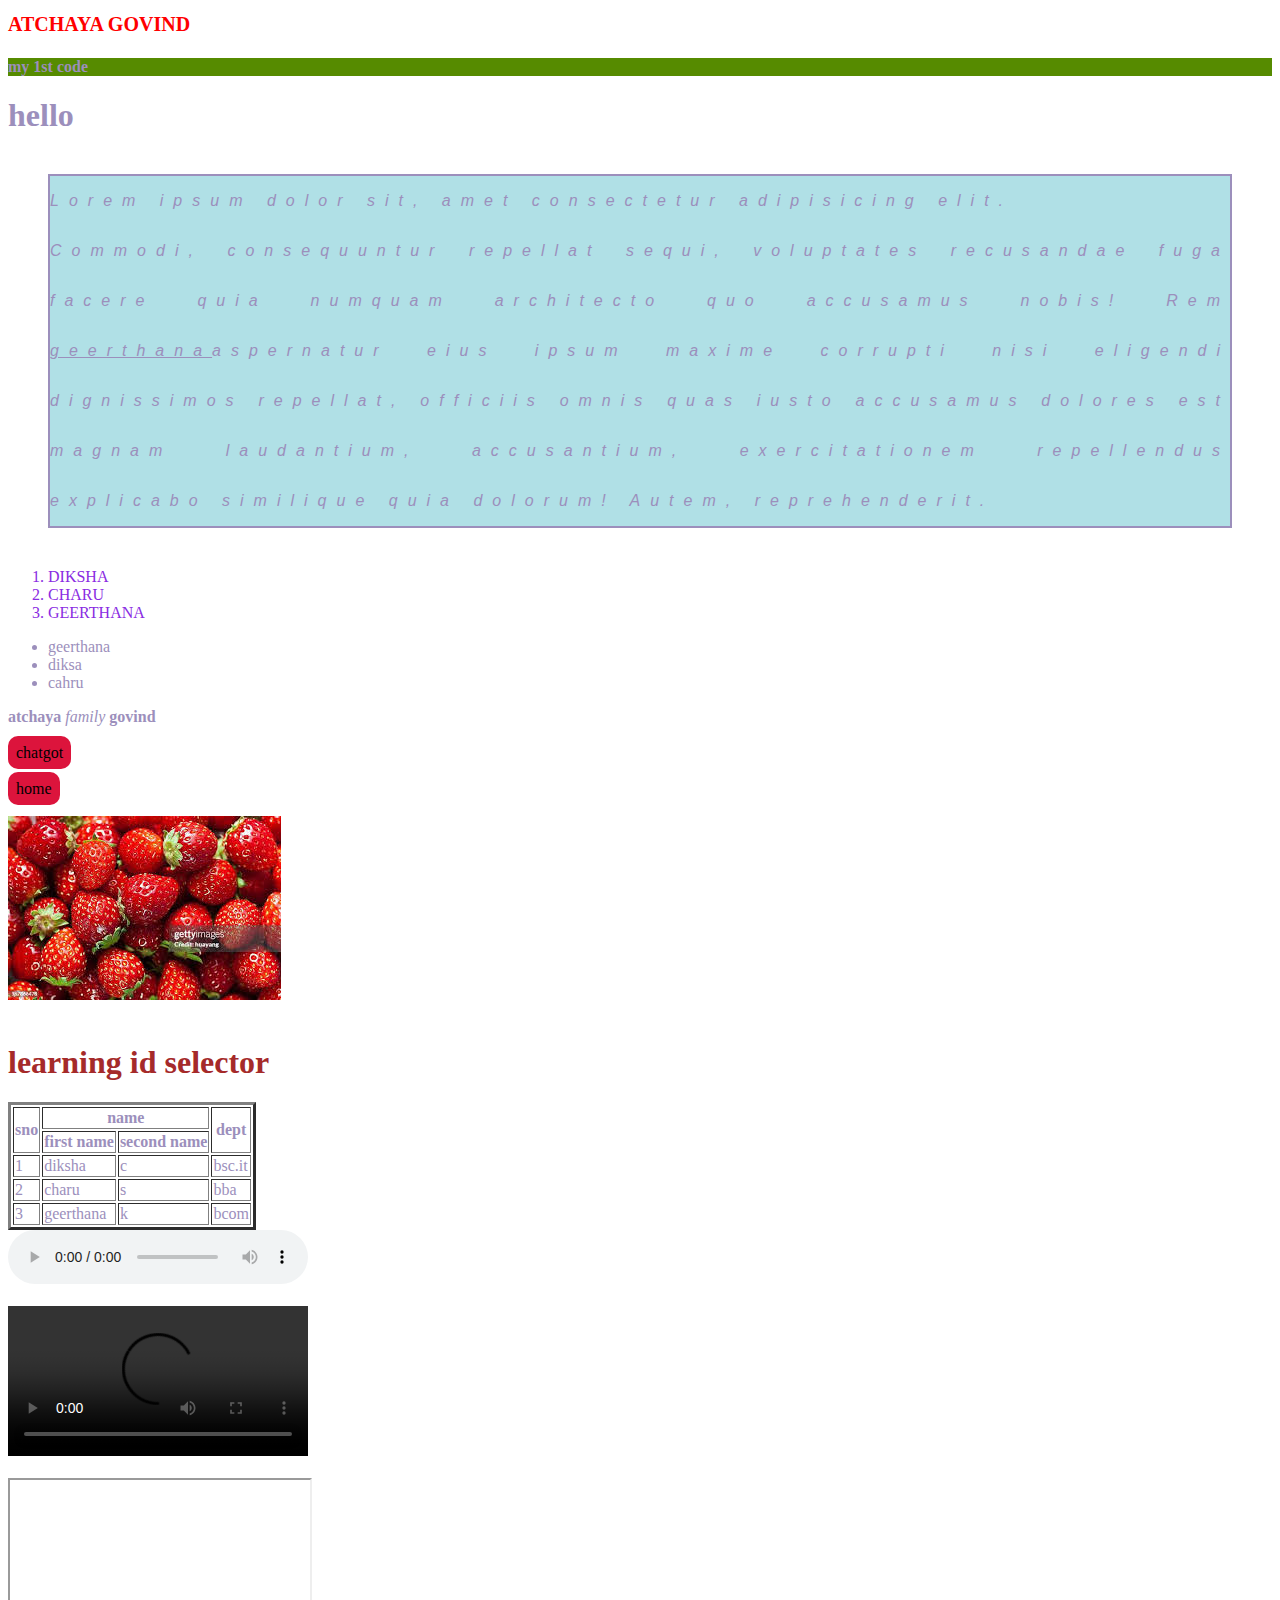
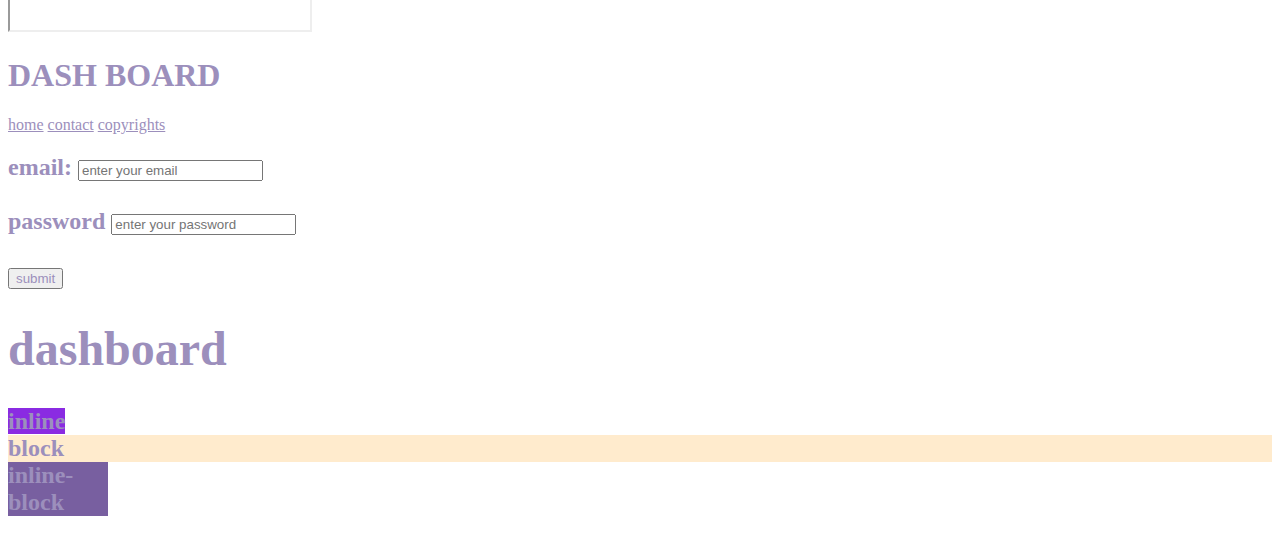
<file: index.html>
<!DOCTYPE html>
<html lang="en">
<head>
    <title>kprcas2025</title>
    <link rel="stylesheet" href="./css/style.css">
    <style>
        p{
            font-style: italic;
            font-family: Arial, Helvetica, sans-serif;
            text-align: justify;
            font-size: medium;
            font-weight: 200;
            line-height: 50px;
            letter-spacing: 10px;
            margin:40px;
            background-color: powderblue;
            border: 2px solid;
            
        }
        h2{
            color: greenyellow;
        }
        .fixed{
            position:fixed;
            height:10px;
        }
        .sticky
        {
          position: sticky;
          top: 0px;
        }
        .relative
        {
            position:relative;
            top:10px;
            left:150px;
            height:100vh;

        }
        .child
        {
            position:absolute;
            top:10px;
            left:100px;

        }
    </style>
</head>

<head>
    <meta charset="UTF-8">
    <meta name="viewport" content="width=
    
    , initial-scale=1.0">
    <title>Document</title>
</head>

<body>
    <h1 style="color:red;font-size:20px">ATCHAYA GOVIND</h1>
    <h4 class="heyy">my 1st code</h4>
    <h1> hello</h1>
    <p>Lorem ipsum dolor sit, amet consectetur adipisicing elit.<br> Commodi, consequuntur repellat sequi, voluptates recusandae fuga facere quia numquam architecto quo accusamus nobis! Rem <em><u>geerthana</u></em>aspernatur eius ipsum maxime corrupti nisi eligendi dignissimos repellat, officiis omnis quas iusto accusamus dolores est magnam laudantium, accusantium, exercitationem repellendus explicabo similique quia dolorum! Autem, reprehenderit.</p>
    <ol>
        <li ID ="ONE">DIKSHA</li>
        <li ID ="TWO">CHARU</li>
        <li ID ="THREE">GEERTHANA</li>
    </ol>
    <ul>
        <li>geerthana</li>
        <li>diksa</li>
        <li>cahru</li>
    </ul>
        <b>atchaya</b>
        <i> family</i>
        <strong>govind</strong><br><br>
        <a class="link" href="https://www.chatgot.io/"target="_blank">chatgot</a><br><br>
        <a class="link"href="home.html">home</a><br><br>
        <img src="assets/strawberry.png" alt="strawberry"><br><br>
        <h1 id="ID">learning id selector</h1>
        <table border="3px">
            <thead>
                <tr>
                    <th rowspan="2">sno</th>
                    <th colspan="2">name</th>
                    <th rowspan="2">dept</th>
                </tr>
                    <tr>
                        <th>first name</th>
                        <th>second name</th>
                    </tr> 
            </thead>
            <tbody>
                <tr>
                    <td>1</td>
                    <td>diksha</td>
                    <td>c</td>
                    <td>bsc.it</td>
                </tr>
                <tr>
                    <td>2</td>
                    <td>charu</td>
                    <td>s</td>
                    <td>bba</td>
                </tr>
                <tr>
                    <td>3</td>
                    <td>geerthana</td>
                    <td>k</td>
                    <td>bcom</td>
                </tr>
            </tbody>
        </table>
        <audio src=""controls>audio</audio><br><br>
        <video src=""controls>video</video><br><br>
        <iframe src="https://openai.com/index/chatgpt"frameborder="1"></iframe>
        <header>
            <h1>DASH BOARD</h1>
            <nav>
                <a href="#home">home</a>
                <a href="#contact">contact</a>
                <a href="#copy rights">copyrights</a>
                
            </nav>
        <h2><CONCEPT:FORM>
        <form action="login">
        <label for="email">email:</label>
        <input type="text" placeholder="enter your email"><br><br>
        <label for="password">password </label>
        <input type="password"placeholder="enter your password"><br><br>
        <button>submit</button>
    
        </form>
        
        <h1>dashboard</h1>
        <span style="display: inline; width:20px; background-color: blueviolet;">inline</span>
        <span style="display:block;background-color: blanchedalmond;">block</span>
        <span style="display:inline-block;width:100px;background-color: rgb(120, 95, 160);">inline-block</span>

            <nav>

            </nav>




</body>

</html>
</file>
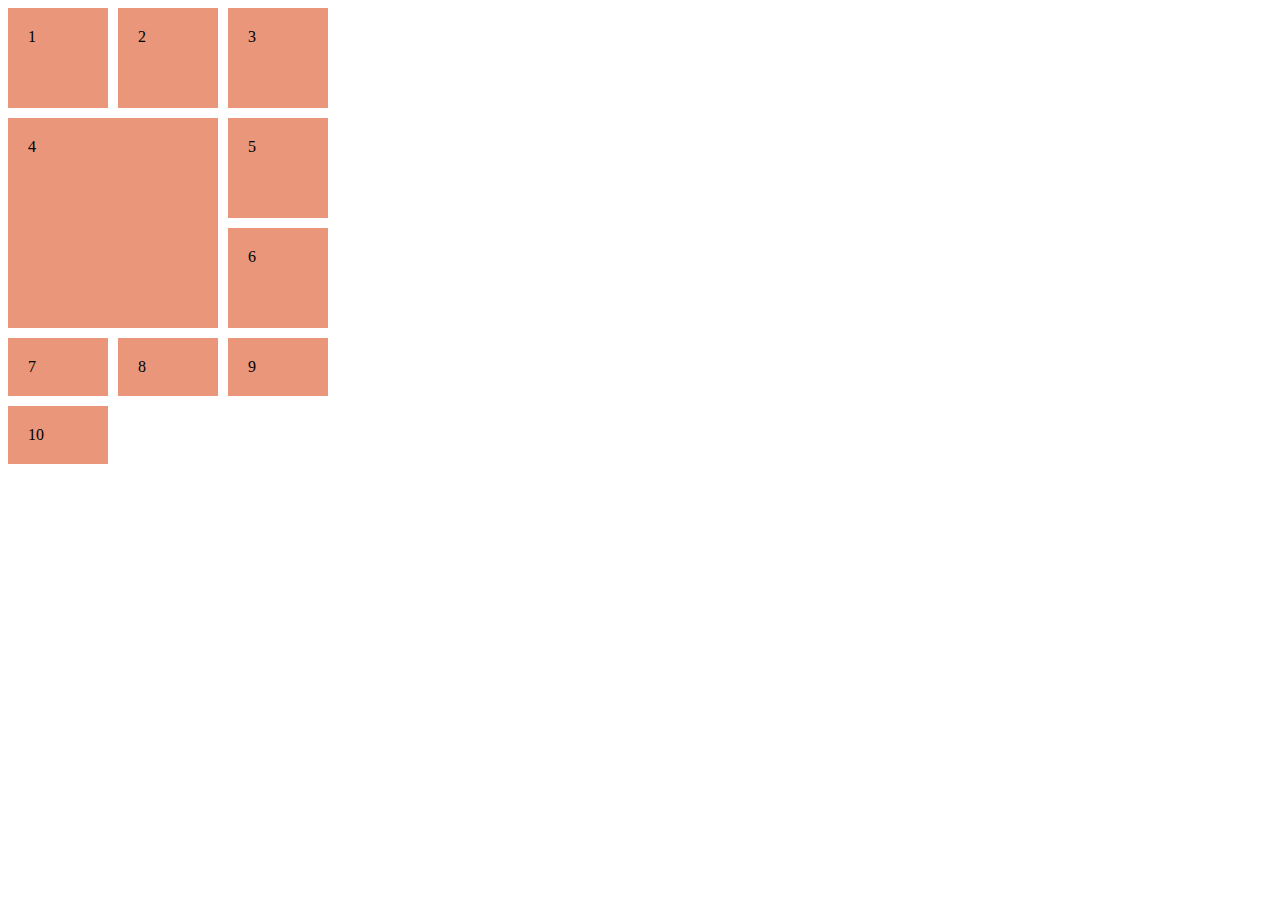
<file: grid.html>
<!DOCTYPE html>
<html lang="en">
<head>
    
    <title>grid</title>

</head>
 <style>
    .parent
    {
        display:grid;
        grid-template-columns: 100px 100px 100px;
        grid-template-rows: 100px 100px 100px;
        gap:10px;
    }
    .child
    {
        background-color: darksalmon;
        border: 1px darkviolet;
        padding:20px;
    }
    .child-4{
        grid-column-start:1;
        grid-column-end:3;
        grid-row-start:2;
        grid-row-end:4;
    }
 </style>
 
<body>
    <div class="parent">
        <span class="child">1</span>
        <span class="child">2</span>
        <span class="child">3</span>
        <span class="child child-4">4</span>
        <span class="child">5</span>
        <span class="child">6</span>
        <span class="child">7</span>
        <span class="child">8</span>
        <span class="child">9</span>
        <span class="child">10</span>
</body>
</html>
</file>
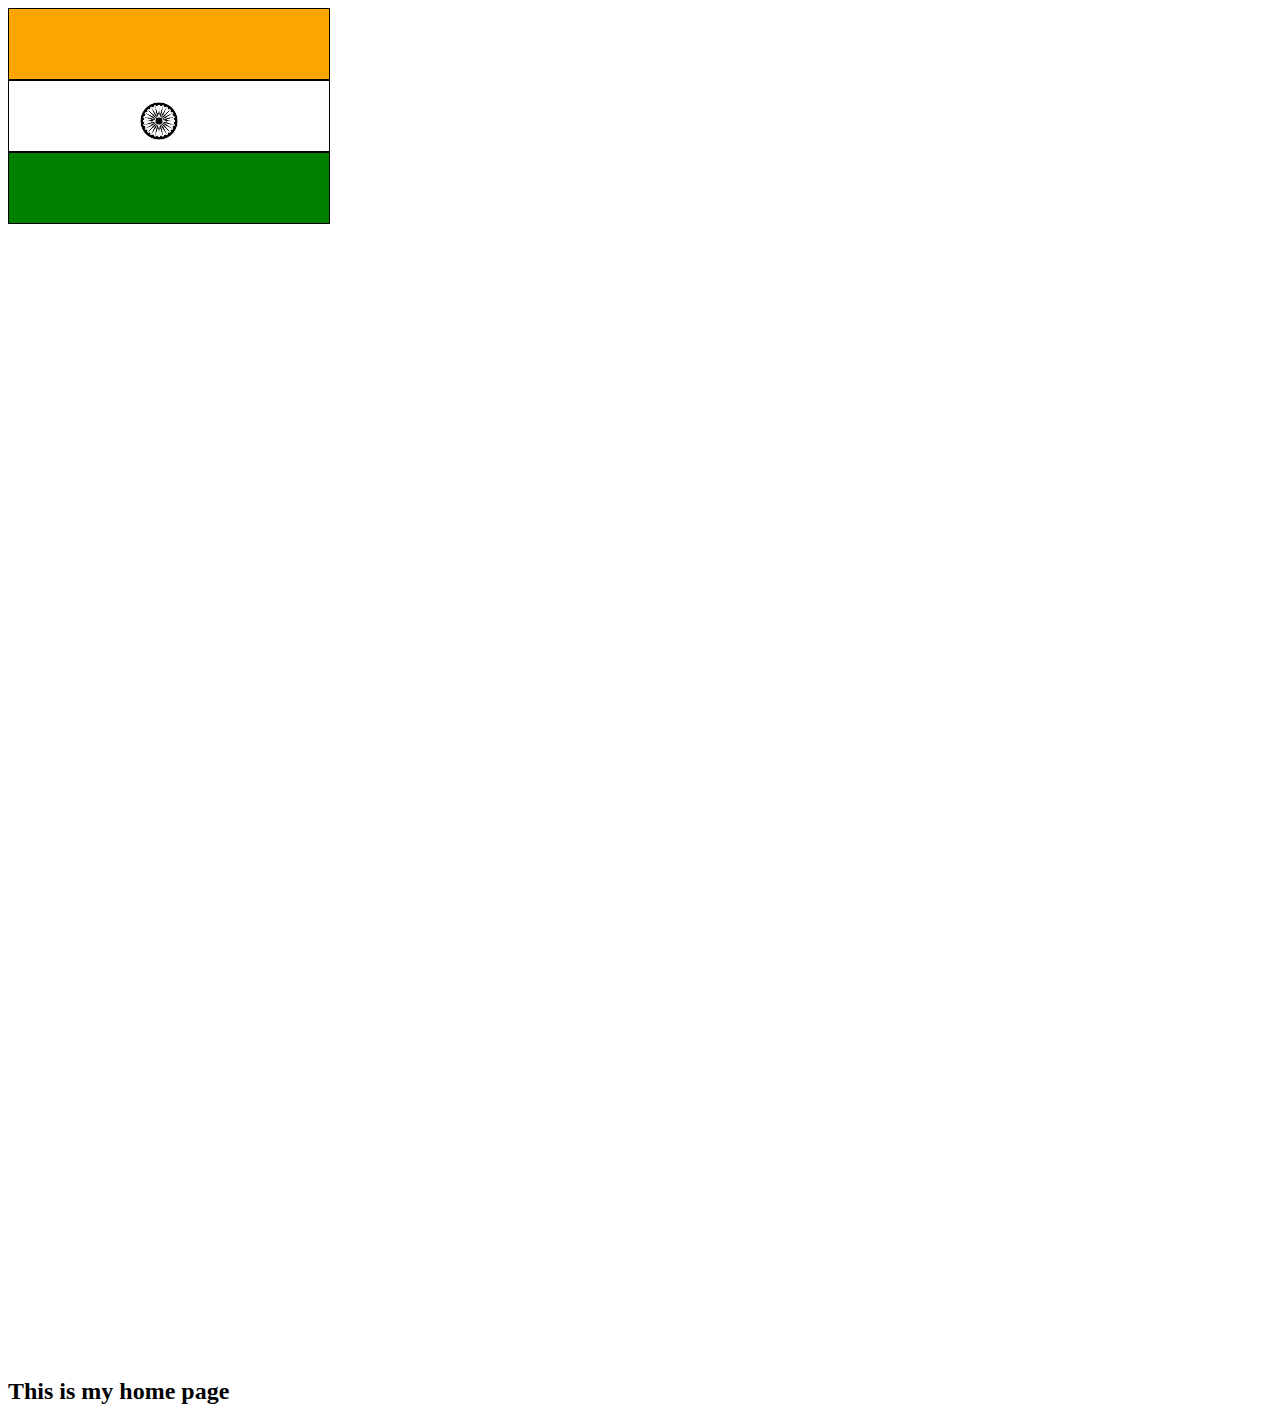
<file: home.html>
<!DOCTYPE html>
<html lang="en">
<head>
    <title>Document</title>
     <style>
     .container
     {
        display:fkex;
        height:150vh;
        width: 120px;
        flex-direction: row;
        justify-content: left;
        align-items: start;
     }
     .item{
        border: solid 1px black;
        padding:10px;
        height: 50px;
        width: 300px;
     }
     .item-1{
        background-color: orange;
     }
     .item-2{
        background-color:white;
     }
     .item-3{
        background-color: green;
     }
     img{
        width: 60px;
        margin-left: 110px;
     }

     </style>
</head>
<body>
    <div class="container">
    <div class="item item-1"></div>
    <div class="item item-2">
        <img src="./assets/asoga chakra.jpg" alt="chakra">
    </div> 
    <div class="item item-3"></div>
    </div>
    <h2>This is my home page</h2>
</body>
</html>
</file>
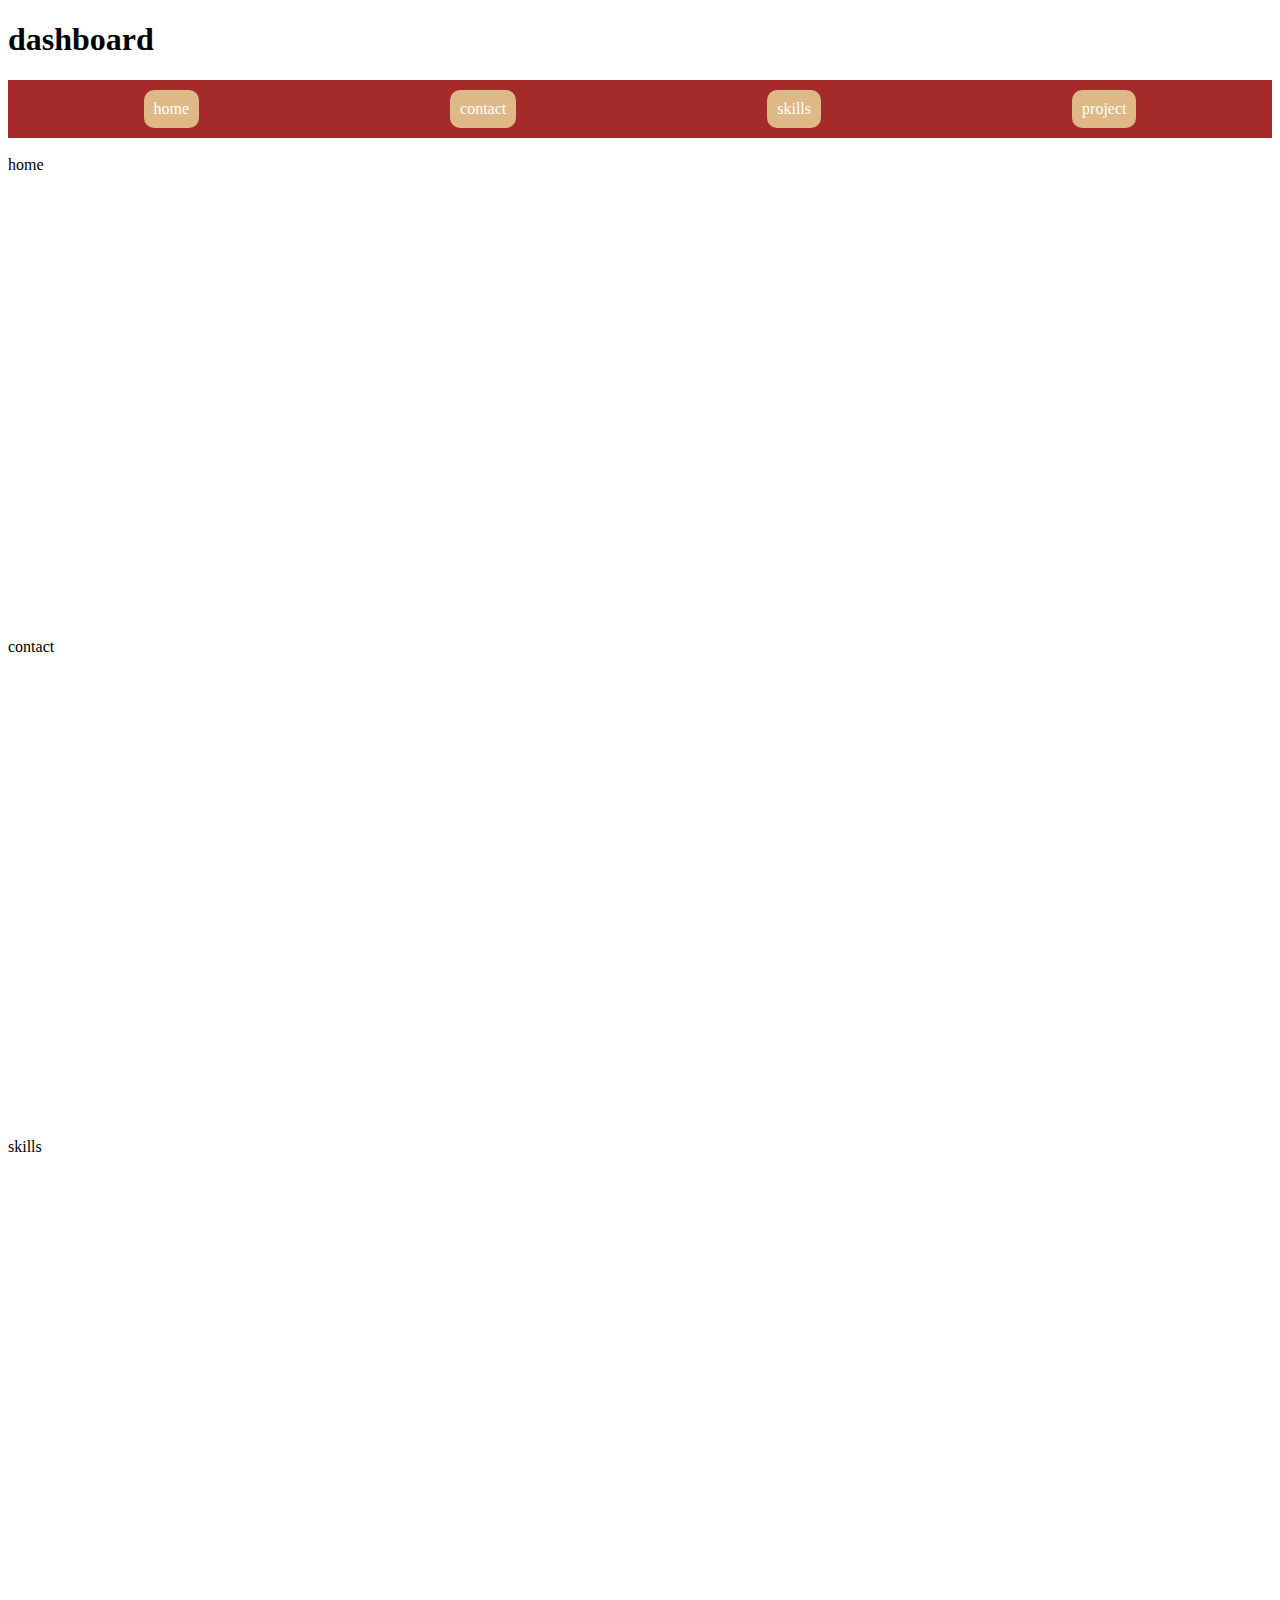
<file: css/dashboard.html>
<!DOCTYPE html>
<html lang="en">
<head>
    
    <title>Document</title>
    <style>
        nav{
            display:flex;
            justify-content: space-around;
            background-color: brown;
            padding:10px;

        }
        a{
            text-decoration: none;
            color:white;
            padding:10px;
            background-color: burlywood;
            border-radius: 10px;
        }
    </style>
</head>
<body>
    <h1>dashboard</h1>
     <nav>
        <a href="#home">home</a>
        <a href="#contact">contact</a>
        <a href="#skills">skills</a>
        <a href="#project">project</a>
     </nav>
     </header>
     <section id="home" style="height: 500px;">
        <div>
            <br><span>home</span>
        </div>
     </section>
     <section id="contact"   style="height: 500px;">
        <div>
            <span>contact</span>
        </div>
     </section>
     <section>
        <section id="skills"   style="height: 500px;">
        <div>
            <span>skills</span>
        </div>
     </section>
     <section>
        <section id="project"   style="height: 500px;">
        <div>
            <span>project</span>
        </div>
     </section>

     </body>
      

     </body>
    
</body>
</html>
</file>
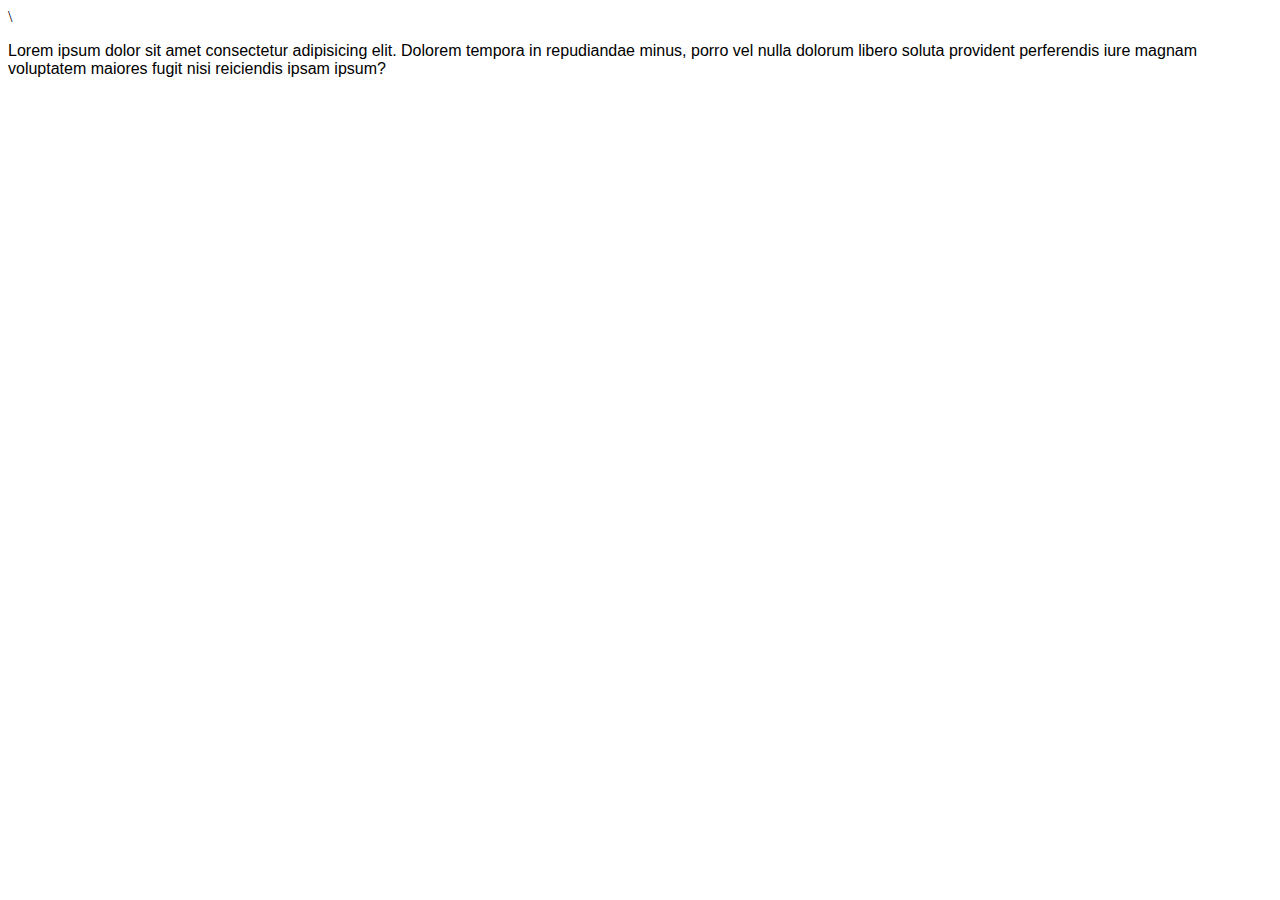
<file: css/style.html>
<!DOCTYPE html>
<html lang="en">
<head>
    <title>style in html</title>
    <style>
        p{
            font-family: 'Gill Sans', 'Gill Sans MT', Calibri, 'Trebuchet MS', sans-serif;
        }

    </style>
        
</head>
\<body>
     <p>Lorem ipsum dolor sit amet consectetur adipisicing elit. Dolorem tempora in repudiandae minus, porro vel nulla dolorum libero soluta provident perferendis iure magnam voluptatem maiores fugit nisi reiciendis ipsam ipsum?
     
</html>
</file>
<file: css/style.css>
.heyy{
    background-color: rgb(86, 139, 0);
    
}
.heyy:hover
{
   background-color: deeppink; 
}      
        
        
    

#ID{
    color: brown;
}
#ONE,#TWO,#THREE
{
    color: blueviolet;
}
*
{
   color: rgb(156, 143, 188);
}
.link{
    text-decoration: none;
    color: black;
    background-color: crimson;
    padding: 8px;
    border-radius:10px ;
}
.link:hover{
    color:blanchedalmond;
    background-color: blue;
}
</file>
